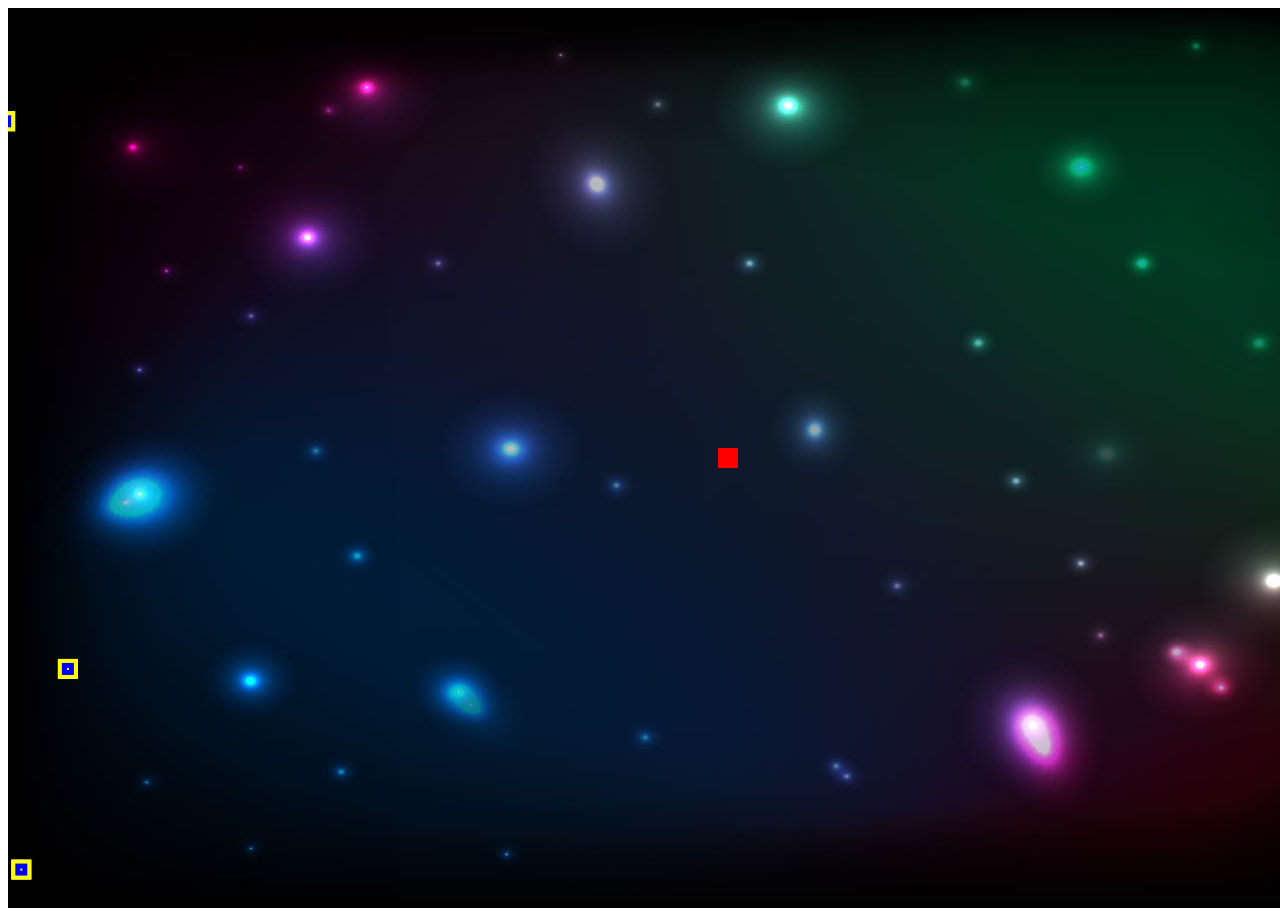
<file: game.html>
<html>
	<head>
		<script src="scripts/game.js"></script>
	</head>
<body bgcolor="#FFFFFF" onLoad="onLoad();">
	<canvas id="theCanvas" width="1440" height="900"></canvas>
	<script src="scripts/game.js"></script>
</body>
</html>
</file>
